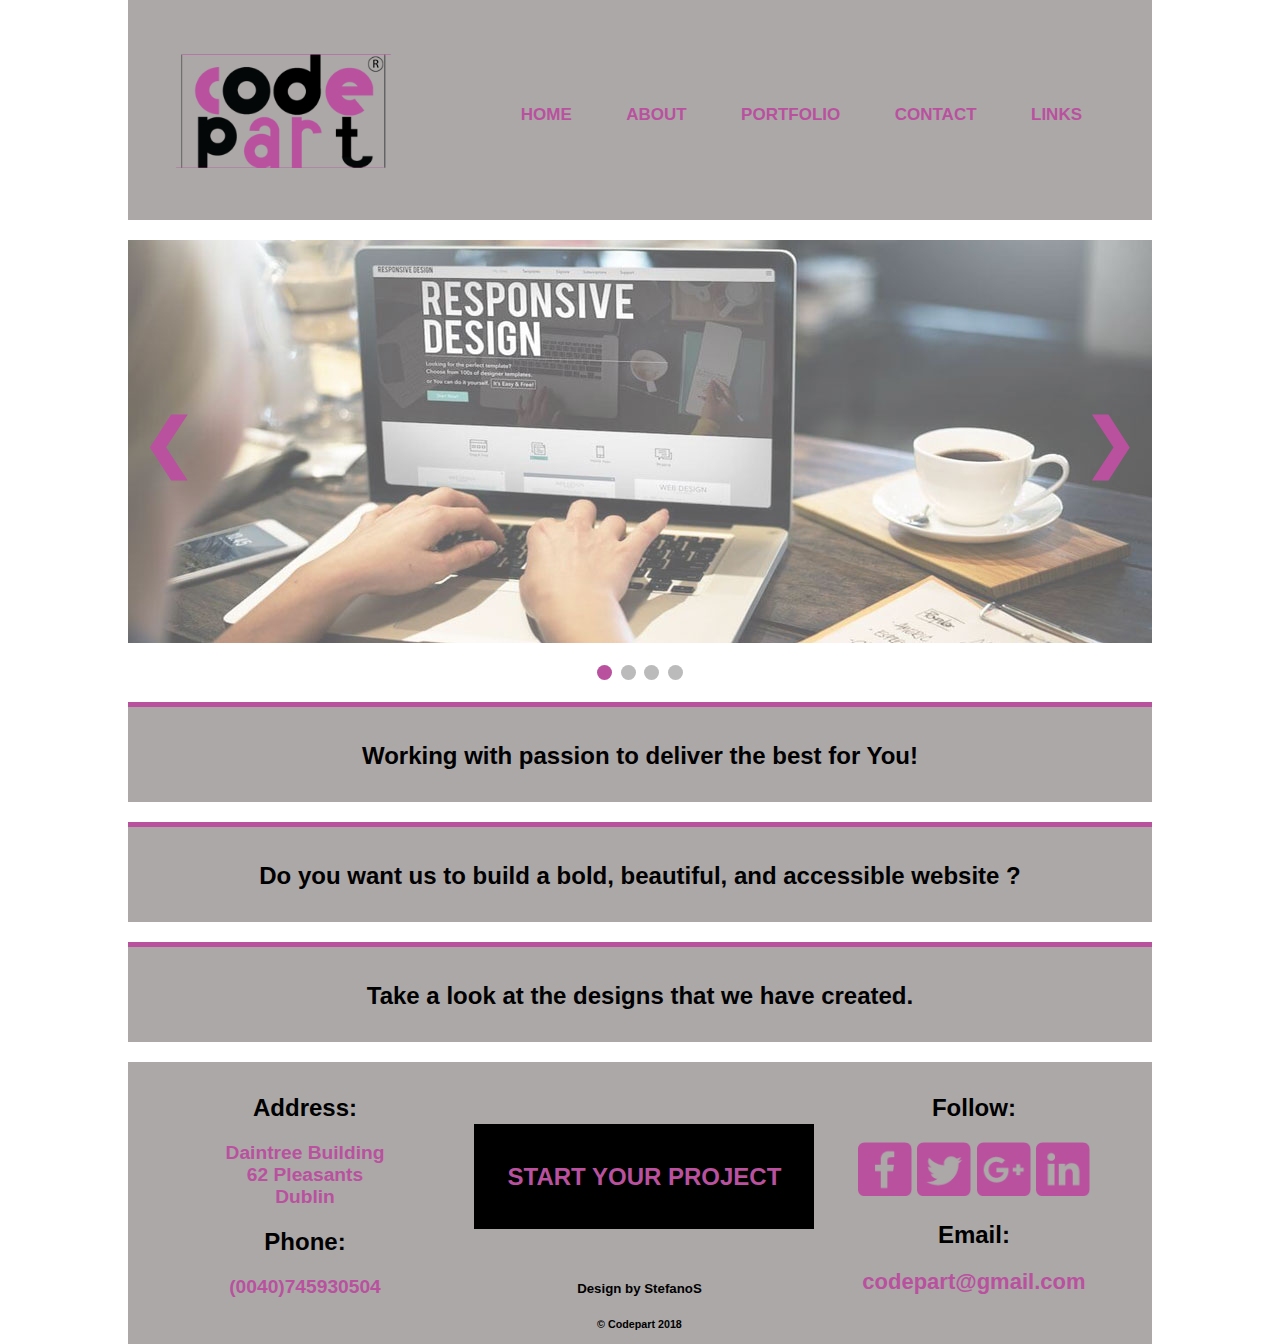
<file: index.html>
<!DOCTYPE html>
<html lang="en">

<head>
  <meta name="viewport" content="width=device-width, initial-scale=1.0">
  <meta charset="UTF-8">
  <link rel="stylesheet" href="css/style.css" type="text/css"/>
  <link rel="icon" href="images/logo-project1c.png" size="16x16"/>
  
  <title> Codepart - Webdesign </title>
</head>

<body>
  <!-- Begin Container -->
  <div id="container">

    <header>
      <div id="logo">
        
        <img src="images/logo-project1c.png" alt="codepart logo">
      
      </div>

      <nav>
        <ul>
          <li><a href="index.html">HOME</a></li>
          <li><a href="about.html">ABOUT</a></li>
          <li><a href="portfolio1a.html">PORTFOLIO</a></li>
          <li><a href="contact.html">CONTACT</a></li>
          <li><a href="links.html">LINKS</a></li>
        </ul>
      </nav>
    </header>

    <!-- Slideshow container -->
    <div class="slideshow-container">
      <!-- Full-width images  -->
      <div class="mySlides fade">
        <img src="images/web_design1.jpg" alt="web_design_responsive">
      </div>

      <div class="mySlides fade">
        <img src="images/web_design2.jpg" alt="web_design_picture2">
      </div>

      <div class="mySlides fade">
        <img src="images/web_design3a.jpg" alt="web_design_picture3">
      </div>

      <div class="mySlides fade">
        <img src="images/web-design3.jpg" alt="web_design_picture4">
      </div>
      <!-- Next and previous buttons -->
      <a class="prev" onclick="plusSlides(-1)">&#10094;</a>
      <a class="next" onclick="plusSlides(1)">&#10095;</a>
    </div> <br>
    <!-- The dots/circles -->
    <div style="text-align:center">
      <span class="dot" onclick="currentSlide(1)"></span>
      <span class="dot" onclick="currentSlide(2)"></span>
      <span class="dot" onclick="currentSlide(3)"></span>
      <span class="dot" onclick="currentSlide(4)"></span>
    </div> <br>

    <section>
      <div class="cta">
        <a href="about.html">
        <h2>Working with passion to deliver the best for You!</h2>
        </a>
      </div>
      <div class="cta">
        <a href="contact.html">
        <h2>Do you want us to build a bold, beautiful, and accessible website ?</h2>
        </a>
      </div>
      <div class="cta">
        <a href="portfolio.html">
         <h2>Take a look at the designs that we have created.</h2>
        </a>
      </div>
    </section>

    <footer>
      <div class="footer-box">
        <h2>Address:</h2>
        <address>
          <span title="Find us:">
        
           <p>
            Daintree Building<br>
            62 Pleasants<br>
            Dublin
          </p>
          </span>
        </address>

        <h2>Phone:</h2>
        <span title="Call us:">
        <p>(0040)745930504</p>
        </span>
  
      </div>

      <div class="footer-box">
        <a href="contact.html"><button class="btn">START YOUR PROJECT</button></a>
        <a class="design" title="email me:" href="mailto:iiostefanos@gmail.com"><h5 title="Design by StefanoS"> Design by StefanoS</h5></a>
        <h6 title="&copy; All rights reserved">&copy; Codepart 2018</h6>
      </div>

      <div class="footer-box" id="footer-social">
        <h2 title="Follow us:">Follow:</h2>
        <p>
          <a href="https://www.facebook.com/" target="_blank"><img src="images/facebook.png" class="social-icon" alt="Facebook" /></a>
          <a href="https://twitter.com/?lang=en" target="_blank"><img src="images/twitter.png" class="social-icon" alt="Twitter"/></a>
          <a href="https://plus.google.com/discover" target="_blank"><img src="images/google.png" class="social-icon" alt="Google plus"/></a>
          <a href="https://www.instagram.com/?hl=en" target="_blank"><img src="images/instagram.png" class="social-icon" alt="Instagram"/></a>
        </p>

        <h2>Email:</h2>
        <span title="email us:">
          <a class="email-link" href="mailto:codepart@gmail.com">codepart@gmail.com</a>
        </span>
      </div>
    </footer>
  </div>
  <!-- End Container -->

  <script>
    var slideIndex = 1;
    showSlides(slideIndex);

    // Next/previous controls
    function plusSlides(n) {
      showSlides(slideIndex += n);
    }

    // Thumbnail image controls
    function currentSlide(n) {
      showSlides(slideIndex = n);
    }

    function showSlides(n) {
      var i;
      var slides = document.getElementsByClassName("mySlides");
      var dots = document.getElementsByClassName("dot");
      if (n > slides.length) {
        slideIndex = 1
      }
      if (n < 1) {
        slideIndex = slides.length
      }
      for (i = 0; i < slides.length; i++) {
        slides[i].style.display = "none";
      }
      for (i = 0; i < dots.length; i++) {
        dots[i].className = dots[i].className.replace(" active", "");
      }
      slides[slideIndex - 1].style.display = "block";
      dots[slideIndex - 1].className += " active";
    }
  </script>

</body>

</html>
</file>
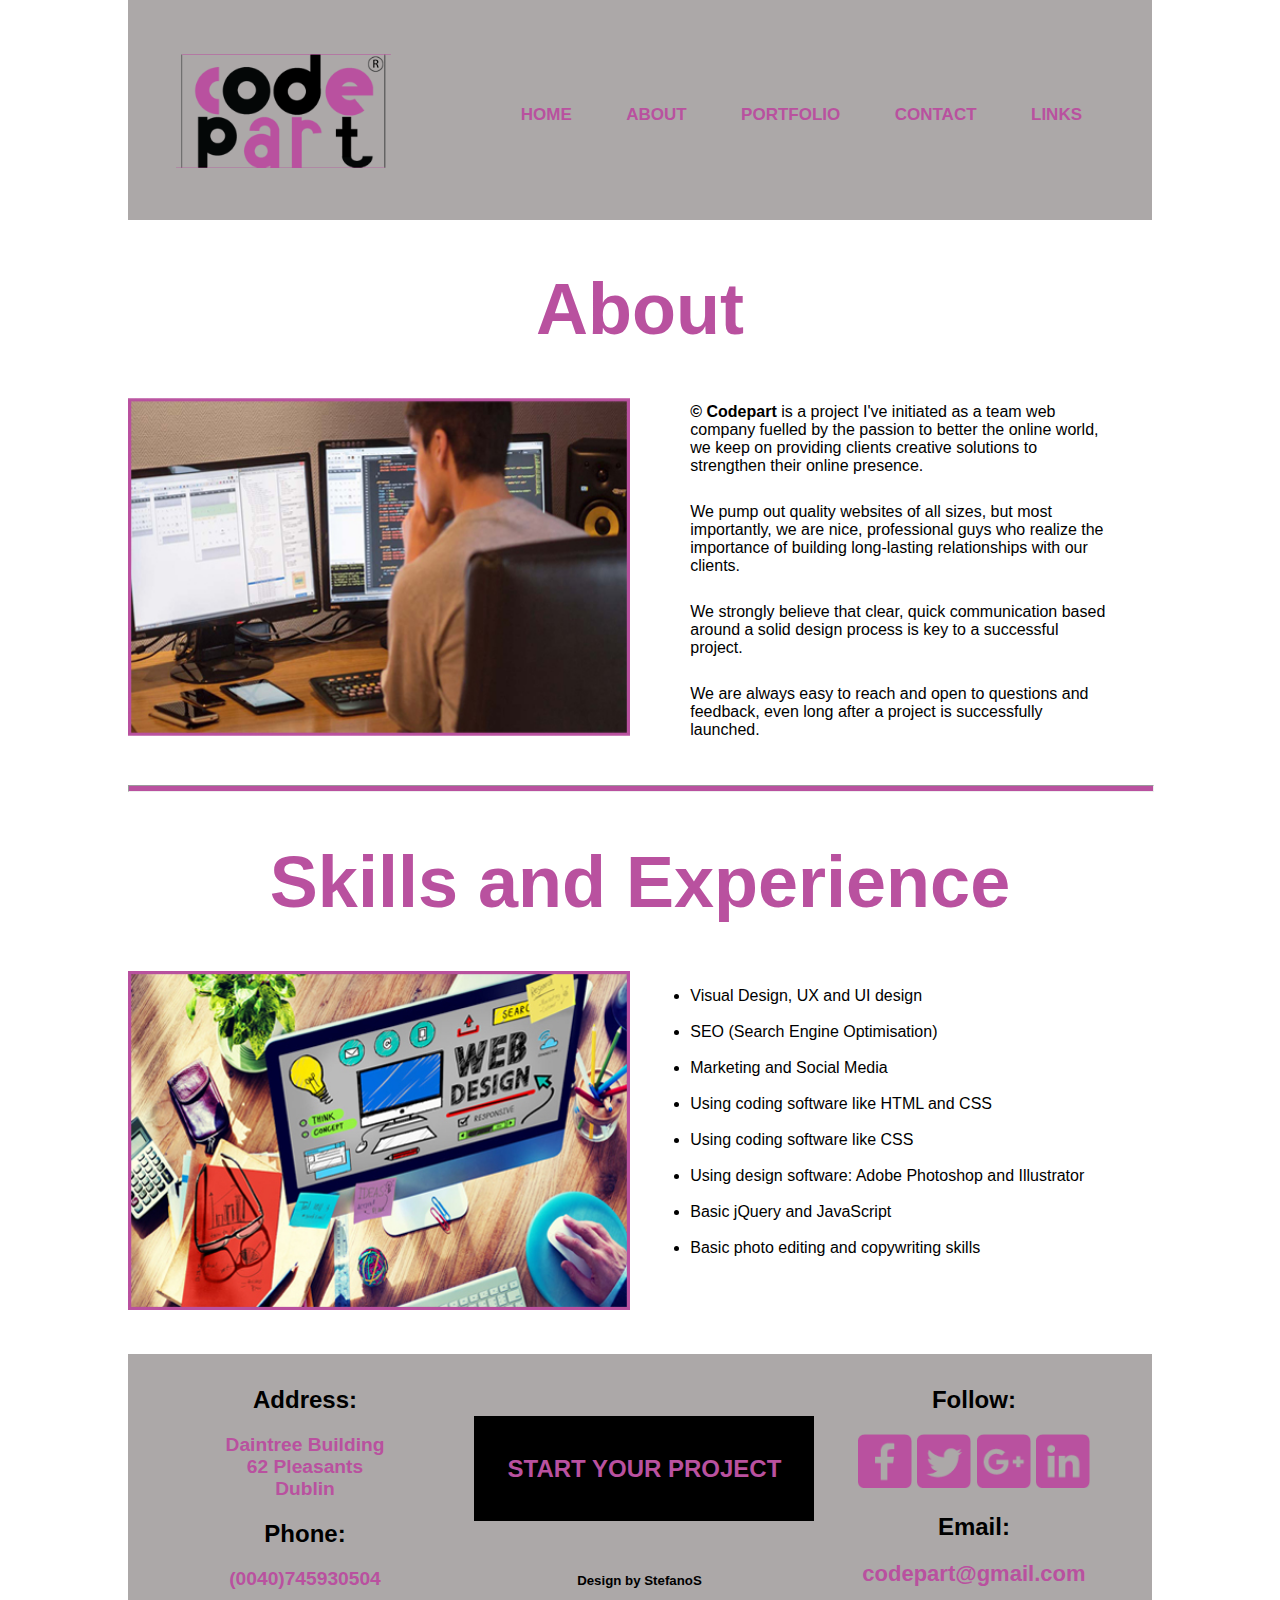
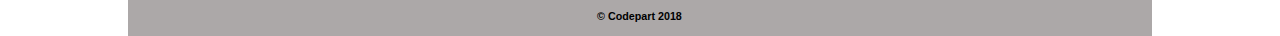
<file: about.html>
<!DOCTYPE html>
<html lang="en">

<head>
  <meta charset="UTF-8">
  <meta name="viewport" content="width=device-width, initial-scale=1.0">
  <link rel="stylesheet" href="css/style.css"/>
  <link rel="icon" href="images/logo-project1c.png" size="16x16"/>
  <title> Codepart - Webdesign </title>
</head>

<body>
  <!-- Begin Container -->
  <div id="container">

    <header>
      <div id="logo">
       <a title="Go to Home page" href="index.html">
        <img src="images/logo-project1c.png" alt="codepart logo">
        </a>
      </div>

      <nav>
        <ul>
          <li><a href="index.html">HOME</a></li>
          <li><a href="about.html">ABOUT</a></li>
          <li><a href="portfolio1a.html">PORTFOLIO</a></li>
          <li><a href="contact.html">CONTACT</a></li>
          <li><a href="links.html">LINKS</a></li>
        </ul>
      </nav>
    </header>

  

    <h1 class="color-style">About</h1>


    <div class="content-box">

      <div class="image">
        <img src="images/about.jpg" alt="working-office" />
      </div>
      <div class="text">
        <p><b>&copy; Codepart</b> is a project I've initiated as a team web company fuelled by the passion to better the online world, we keep on providing clients creative solutions to strengthen their online presence. </p> <br>
        <p> We pump out quality websites of all sizes, but most importantly, we are nice, professional guys who realize the importance of building long-lasting relationships with our clients. </p> <br>

        <p>We strongly believe that clear, quick communication based around a solid design process is key to a successful project.  </p> <br>

        <p>We are always easy to reach and open to questions and feedback, even long after a project is successfully launched. </p><br>

         <br>

      </div>
    </div>

    <div class="content-box" id="content-div">

      <hr>

      <h1 class="color-style">Skills and Experience</h1>
      <div class="image"><img src="images/webdesign-skills.jpg" alt="skills"/>
      </div>
      <div class="text">
<ul>
  <li>Visual Design, UX and UI design</li><br>
  <li>SEO (Search Engine Optimisation)</li><br>
  <li>Marketing and Social Media</li><br>
  <li>Using coding software like HTML and CSS</li><br>
  <li>Using coding software like CSS</li><br>
  <li>Using design software: Adobe Photoshop and Illustrator</li><br>
  <li>Basic jQuery and JavaScript </li><br>
  <li>Basic photo editing and copywriting skills</li><br>
</ul>



      </div>
    </div>

    <footer>
      <div class="footer-box">

        <h2>Address:</h2>

        <address>
         
          <p title="Find us:">
            Daintree Building<br>
            62 Pleasants<br>
            Dublin
          </p>
          
        </address>

        <h2>Phone:</h2>
        <p title="Call us:">(0040)745930504</p>

      </div>

      <div class="footer-box">
        <a href="contact.html"><button class="btn">START YOUR PROJECT</button></a>
        <a class="design" title="email me:" href="mailto:iiostefanos@gmail.com"><h5 title="Design by StefanoS"> Design by StefanoS</h5></a>
        <h6 title="&copy; All rights reserved ">&copy; Codepart 2018</h6>
      </div>
      

      <div class="footer-box" id="footer-social">
        <h2 title="Follow us:">Follow:</h2>
        <p>
          <a href="https://www.facebook.com/" target="_blank"><img src="images/facebook.png" class="social-icon" alt="Facebook" /></a>
          <a href="https://twitter.com/?lang=en" target="_blank"><img src="images/twitter.png" class="social-icon" alt="Twitter"/></a>
          <a href="https://plus.google.com/discover" target="_blank"><img src="images/google.png" class="social-icon" alt="Google plus"/></a>
          <a href="https://www.instagram.com/?hl=en" target="_blank"><img src="images/instagram.png" class="social-icon" alt="Instagram"/></a>
        </p>

        <h2 title="email us:">Email:</h2>
        <a class="email-link" title="email us:" href="mailto:codepart@gmail.com">codepart@gmail.com</a>
      </div>
      
    </footer>

    <!-- End Container -->
  </div>

</body>

</html>
</file>
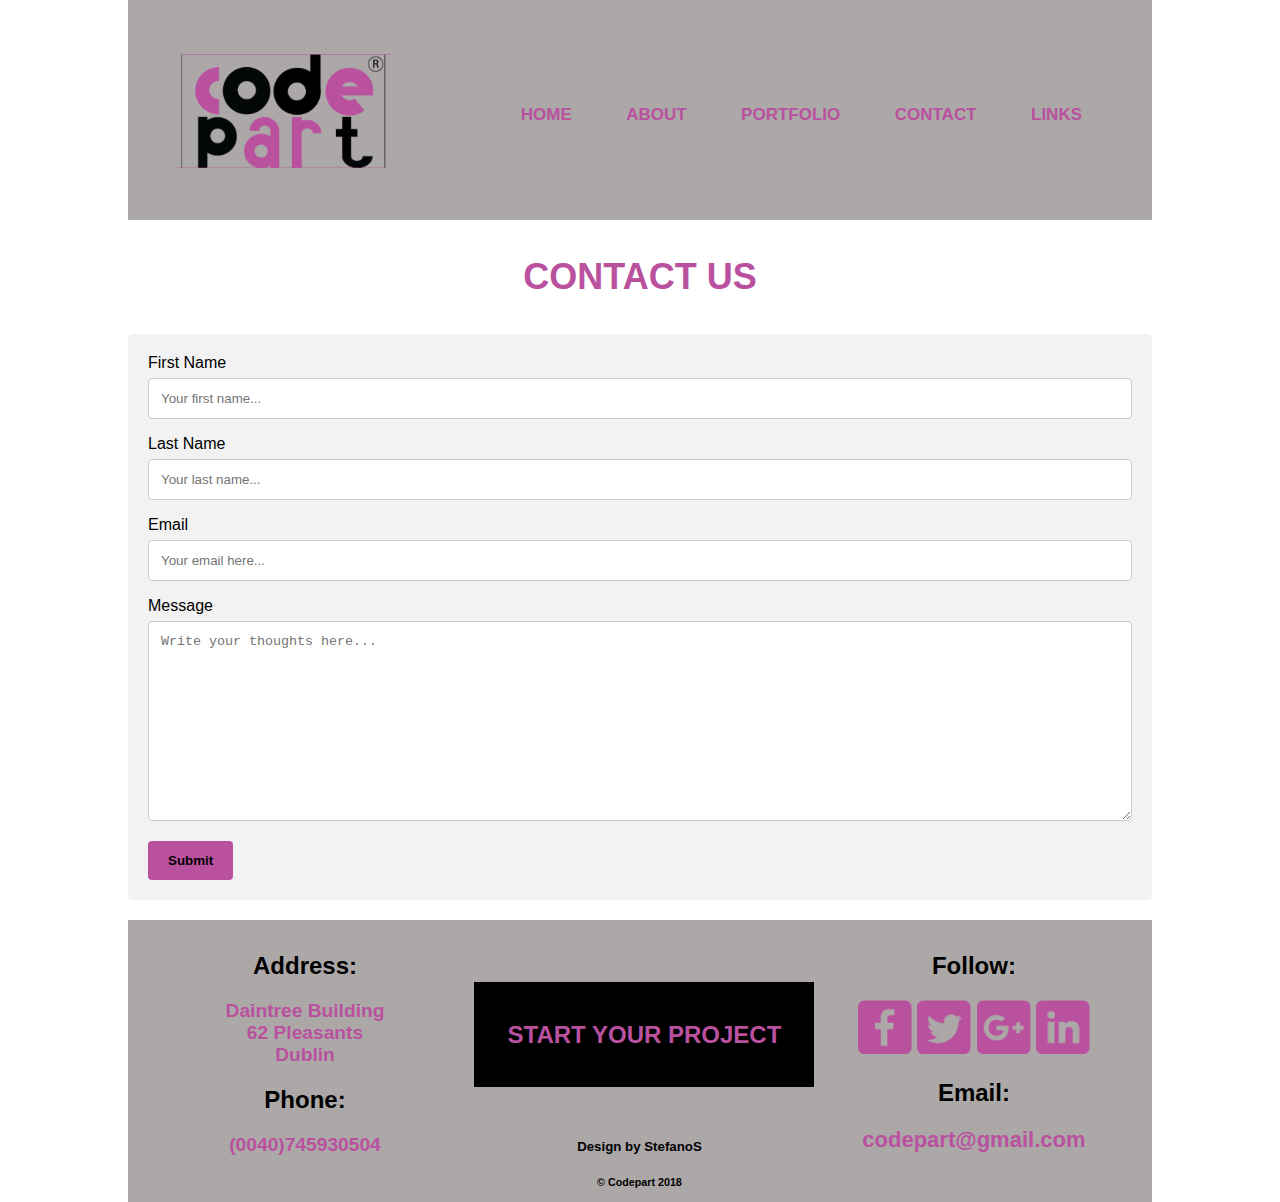
<file: contact.html>
<!DOCTYPE html>
<html lang="en">

<head>
  <meta charset="UTF-8">
  <meta name="viewport" content="width=device-width, initial-scale=1.0">
  <link rel="stylesheet" href="css/style.css"/>
  <link rel="icon" href="images/logo-project1c.png" size="16x16"/>
  <title> Codepart - Webdesign </title>
</head>

<body>
  <!-- Begin Container -->
  <div id="container">

    <header>
      <div id="logo">
       <a title="Go to Home page" href="index.html">
        <img src="images/logo-project1c.png" alt="codepart logo">
        </a>
      </div>

      <nav>
        <ul>
          <li><a href="index.html">HOME</a></li>
          <li><a href="about.html">ABOUT</a></li>
          <li><a href="portfolio1a.html">PORTFOLIO</a></li>
          <li><a href="contact.html">CONTACT</a></li>
          <li><a href="links.html">LINKS</a></li>
        </ul>
      </nav>
    </header>
<p id="modify"> CONTACT US </p>
     <div class="contact">
  <form action="submit-confirmation.html" method="get">

    <label for="fname">First Name</label>
    <input type="text" id="fname" name="firstname" placeholder="Your first name..." required>

    <label for="lname">Last Name</label>
    <input type="text" id="lname" name="lastname" placeholder="Your last name...">

    <label for="email">Email</label>
    <input type="text" id="email" name="email" placeholder="Your email here..." required>

    <label for="subject">Message</label>
    <textarea id="subject" name="message" placeholder="Write your thoughts here..."></textarea>

    <input type="submit" value="Submit">

  </form>
</div> 
    <footer>
      <div class="footer-box">

        <h2>Address:</h2>

        <address>
         
          <p title="Find us:">
            Daintree Building<br>
            62 Pleasants<br>
            Dublin
          </p>
          
        </address>

        <h2>Phone:</h2>
        <p title="Call us:">(0040)745930504</p>

      </div>

      <div class="footer-box">
        <a href="contact.html"><button class="btn">START YOUR PROJECT</button></a>
        <a class="design" title="email me:" href="mailto:iiostefanos@gmail.com"><h5 title="Design by StefanoS"> Design by StefanoS</h5></a>
      
        <h6 title="&copy; All rights reserved ">&copy; Codepart 2018</h6>
      </div>

      <div class="footer-box" id="footer-social">
        <h2 title="Follow us:">Follow:</h2>
        <p>
          <a href="https://www.facebook.com/" target="_blank"><img src="images/facebook.png" class="social-icon" alt="Facebook" /></a>
          <a href="https://twitter.com/?lang=en" target="_blank"><img src="images/twitter.png" class="social-icon" alt="Twitter"/></a>
          <a href="https://plus.google.com/discover" target="_blank"><img src="images/google.png" class="social-icon" alt="Google plus"/></a>
          <a href="https://www.instagram.com/?hl=en" target="_blank"><img src="images/instagram.png" class="social-icon" alt="Instagram"/></a>
        </p>

        <h2 title="email us:">Email:</h2>
        <a class="email-link" title="email us:" href="mailto:codepart@gmail.com">codepart@gmail.com</a>
      </div>
    </footer>

    <!-- End Container -->
  </div>

</body>

</html>
</file>
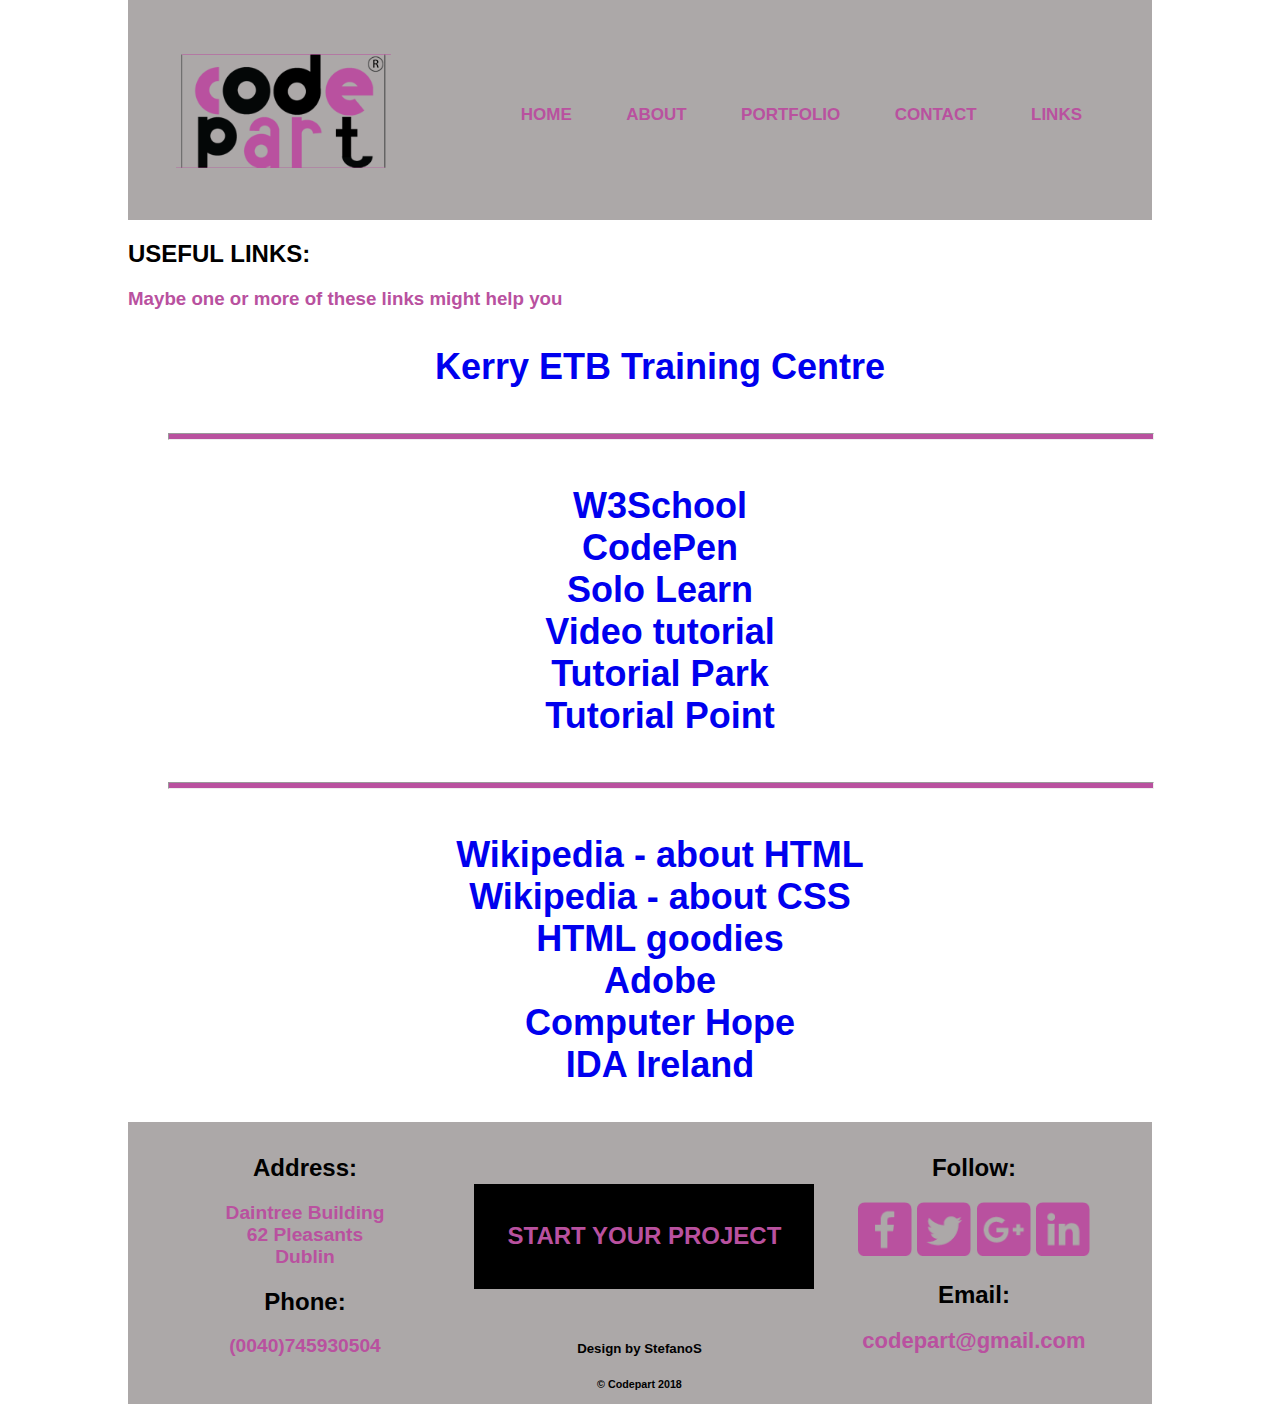
<file: links.html>
<!DOCTYPE html>
<html lang="en">

<head>
  <meta charset="UTF-8">
  <meta name="viewport" content="width=device-width, initial-scale=1.0">
  <link rel="stylesheet" href="css/style.css"/>
  <link rel="icon" href="images/logo-project1c.png" size="16x16"/>
  <title> Codepart - Webdesign </title>
</head>

<body>
  <!-- Begin Container -->
  <div id="container">

    <header>
      <div id="logo">
       <a title="Go to Home page" href="index.html">
        <img src="images/logo-project1c.png" alt="codepart logo">
        </a>
      </div>

      <nav>
        <ul>
          <li><a href="index.html">HOME</a></li>
          <li><a href="about.html">ABOUT</a></li>
          <li><a href="portfolio1a.html">PORTFOLIO</a></li>
          <li><a href="contact.html">CONTACT</a></li>
          <li><a href="links.html">LINKS</a></li>
        </ul>
      </nav>
    </header>
<h2> USEFUL LINKS: </h2>
    <h3>Maybe one or more of these links might help you</h3>
     <div class="logo-style">
  <ul id="change">
    <li> <a target="_blank" href="http://kerryetbtrainingcentre.ie/">Kerry ETB Training Centre</a></li>
    <hr>
    <li> <a target="_blank" href="https://www.w3schools.com">W3School</a></li>
    <li> <a target="_blank" href="https://codepen.io/">CodePen</a></li>
    <li> <a target="_blank" href="https://www.sololearn.com/"> Solo Learn </a></li>
    <li> <a target="_blank" href="https://videotutorial.ro/"> Video tutorial </a></li>
    <li> <a target="_blank" href="http://www.tutorialspark.com//"> Tutorial Park </a></li>
    <li> <a target="_blank" href="https://www.tutorialspoint.com">Tutorial Point</a></li>
    
    <hr>
    <li> <a target="_blank" href="https://en.wikipedia.org/wiki/HTML">Wikipedia - about HTML </a></li>
    <li> <a target="_blank" href="https://en.wikipedia.org/wiki/Cascading_Style_Sheets">Wikipedia - about CSS </a></li>
    <li> <a target="_blank" href="https://www.htmlgoodies.com"> HTML goodies</a></li>
    <li> <a target="_blank" href="http://www.adobe.com/">Adobe</a></li>
    <li> <a target="_blank" href="https://www.computerhope.com/">Computer Hope</a></li>
    <li> <a target="_blank" href="https://www.idaireland.com/useful-links"> IDA Ireland</a></li>
    
    
    
  </ul>
</div> 
    <footer>
      <div class="footer-box">

        <h2>Address:</h2>

        <address>
         
          <p title="Find us:">
            Daintree Building<br>
            62 Pleasants<br>
            Dublin
          </p>
          
        </address>

        <h2>Phone:</h2>
        <p title="Call us:">(0040)745930504</p>

      </div>

      <div class="footer-box">
        <a href="contact.html"><button class="btn">START YOUR PROJECT</button></a>
      <a class="design" title="email me:" href="mailto:iiostefanos@gmail.com"><h5 title="Design by StefanoS"> Design by StefanoS</h5></a>
        <h6 title="&copy; All rights reserved ">&copy; Codepart 2018</h6>
      </div>

      <div class="footer-box" id="footer-social">
        <h2 title="Follow us:">Follow:</h2>
        <p>
          <a href="https://www.facebook.com/" target="_blank"><img src="images/facebook.png" class="social-icon" alt="Facebook" /></a>
          <a href="https://twitter.com/?lang=en" target="_blank"><img src="images/twitter.png" class="social-icon" alt="Twitter"/></a>
          <a href="https://plus.google.com/discover" target="_blank"><img src="images/google.png" class="social-icon" alt="Google plus"/></a>
          <a href="https://www.instagram.com/?hl=en" target="_blank"><img src="images/instagram.png" class="social-icon" alt="Instagram"/></a>
        </p>

        <h2 title="email us:">Email:</h2>
        <a class="email-link" title="email us:" href="mailto:codepart@gmail.com">codepart@gmail.com</a>
      </div>
    </footer>

    <!-- End Container -->
  </div>

</body>

</html>
</file>
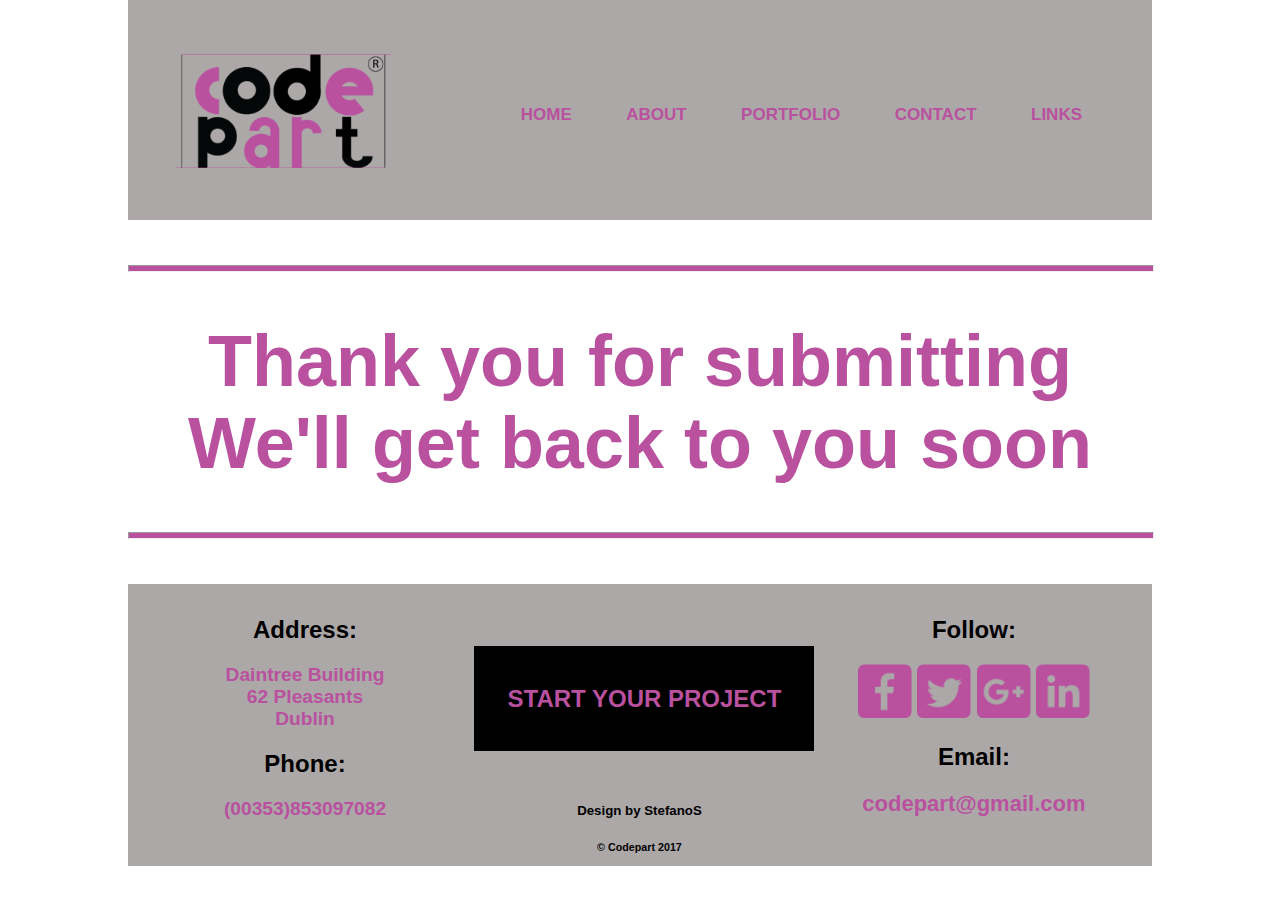
<file: submit-confirmation.html>
<!DOCTYPE html>
<html lang="en">

<head>
  <meta charset="UTF-8">
  <meta name="viewport" content="width=device-width, initial-scale=1.0">
  <link rel="stylesheet" href="css/style.css"/>
  <link rel="icon" href="images/logo-project1c.png" size="16x16"/>
  <title> Codepart - Webdesign </title>
</head>

<body>
  <!-- Begin Container -->
  <div id="container">

    <header>
      <div id="logo">
       <a title="Go to Home page" href="index.html">
        <img src="images/logo-project1c.png" alt="codepart logo">
        </a>
      </div>

      <nav>
        <ul>
          <li><a href="index.html">HOME</a></li>
          <li><a href="about.html">ABOUT</a></li>
          <li><a href="portfolio1a.html">PORTFOLIO</a></li>
          <li><a href="contact.html">CONTACT</a></li>
          <li><a href="links.html">LINKS</a></li>
        </ul>
      </nav>
    </header>

    <hr>

    <h1 class="color-style">Thank you for submitting <br>
    We'll get back to you soon </h1>


    <hr>


    <footer>
      <div class="footer-box">

        <h2>Address:</h2>

        <address>
         
          <p title="Find us:">
            Daintree Building<br>
            62 Pleasants<br>
            Dublin
          </p>
          
        </address>

        <h2>Phone:</h2>
        <p title="Call us:">(00353)853097082</p>

      </div>

      <div class="footer-box">
        <a href="contact.html"><button class="btn">START YOUR PROJECT</button></a>
        <a class="design" title="email me:" href="mailto:iiostefanos@gmail.com"><h5 title="Design by StefanoS"> Design by StefanoS</h5></a>
        <h6 title="&copy; All rights reserved ">&copy; Codepart 2017</h6>
      </div>

      <div class="footer-box" id="footer-social">
        <h2 title="Follow us:">Follow:</h2>
        <p>
          <a href="https://www.facebook.com/" target="_blank"><img src="images/facebook.png" class="social-icon" alt="Facebook" /></a>
          <a href="https://twitter.com/?lang=en" target="_blank"><img src="images/twitter.png" class="social-icon" alt="Twitter"/></a>
          <a href="https://plus.google.com/discover" target="_blank"><img src="images/google.png" class="social-icon" alt="Google plus"/></a>
          <a href="https://www.instagram.com/?hl=en" target="_blank"><img src="images/instagram.png" class="social-icon" alt="Instagram"/></a>
        </p>

        <h2 title="email us:">Email:</h2>
        <a class="email-link" title="email us:" href="mailto:codepart@gmail.com">codepart@gmail.com</a>
      </div>
    </footer>

    <!-- End Container -->
  </div>

</body>

</html>
</file>
<file: css/style.css>
body {
  font-family: Sitka, sans-serif;
  margin: 0;
  padding: 0;
}

#container {
  width: 1024px;
  margin: auto;
}

p {
  font-size: 1em;
  font-style: normal;
}

h3 {
  color: #b9519f;
}

hr {
  background-color: #b9519f;
  width: 100%;
  height: 5px;
  margin-top: 45px;
  margin-bottom: 45px;

}


/* Header start */

header {
  background-color: #aca8a8;
  width: auto;
  height: 220px;
  padding: 0px;

}

#logo {
  position: relative;
  float: left;
  top: 40px;
  left: 40px;
}

#logo img {
  width: 75%;
  margin-top: 14px;
  margin-left: 8px;
}

/* Header end */

/* navigation */

nav {
  display: inline-block;
  width: 700px;
  text-align: right;
  float: right;
}

nav ul {
  list-style-type: none;
  margin: 100px 30px 0 0;

}

nav li {
  display: inline-block;
  margin-right: 30px;
  font-family: Myriad Pro, sans-serif;
  font-weight: bold;
  padding: 5px;

}

nav a {
  font-size: 17px;
  color: #b9519f;
  padding: 5px;
  text-decoration: none;
}

nav a:hover {
  color: #b9519f;
  background: black;
  padding: none;
  box-shadow: 0 8px 16px 0 rgba(0, 0, 0, 0.25), 0 6px 20px 0 rgba(0, 0, 0, 0.19);


}

nav a:active {
  background-color: #b9519f;
  color: white;

}

/* navigation end */

/* Slideshow start */

.slideshow-container {
  max-width: auto;
  position: relative;
  margin-top: 20px;
}

.mySlides {
  display: none;
}

.mySlides img {
  width: 100%;
}

.prev,
.next {
  cursor: pointer;
  position: absolute;
  top: 40%;
  width: auto;
  margin-top: -12px;
  padding: 14px;
  color: #b9519f;
  font-weight: bold;
  font-size: 4em;
  transition: 0.6s ease;
  border-radius: 0 3px 3px 0;
}


.next {
  right: 0;


}

/* On hover, add a black background color with a little bit see-through */

.prev:hover,
.next:hover {
  background-color: rgba(0, 0, 0, 0.6);
  background-color: rgb(0, 0, 0, 0.6);
}

/* The dots/bullets/indicators */

.dot {
  cursor: pointer;
  height: 15px;
  width: 15px;
  margin: 0 2px;
  background-color: #bbb;
  border-radius: 50%;
  display: inline-block;
  transition: background-color 0.6s ease;
}

.active,
.dot:hover {
  background-color: #b9519f;
}

/* Fading animation */

.fade {
  -webkit-animation-name: fade;
  -webkit-animation-duration: 1.5s;
  animation-name: fade;
  animation-duration: 1.5s;
}


@-webkit-keyframes fade {
  from {
    opacity: .4
  }
  to {
    opacity: 1
  }
}

@keyframes fade {
  from {
    opacity: .4
  }
  to {
    opacity: 1
  }
}

/* Slideshow end */

/* Body area - Call to action */

.cta {
  border-top: 5px solid #b9519f;
  background-color: #aca8a8;
  height: 95px;
  text-align: center;
  margin-bottom: 20px;
  

}
.cta:hover {
  border-top: 5px solid #aca8a8;
  background-color: #b9519f;
  height: 95px;
  text-align: center;
  margin-bottom: 20px;
  

}

.cta h2 {
  text-align: center;
  margin: 35px 0;
  color: black;
}

/* Body area end */

/* Footer area */

footer {
  background-color: #aca8a8;
  height: 258px;
  padding: 12px;
  clear: left;
}

.btn {
  background-color: black;
  border: none;
  font-size: 24px;
  font-family: Sitka, sans-serif;
  color: #b9519f;
  width: 340px;
  height: 105px;
  font-weight: bold;
  cursor: pointer;
  text-align: center;
  display: inline-block;
}

.btn:hover {
    background-color: #b9519f;
    color: black;
}

.footer-box {
  display: inline-block;
  vertical-align: top;
  width: 33%;
  height: 270px;
  text-align: center;
}

.footer-box button {
  margin-top: 50px;
}

img.social-icon {
  width: 54px;
  height: 54px;
}



.email-link {
  text-decoration: none;
  color: #b9519f;
  font-size: 22px;
  font-weight: 600;
}

.footer-box p {
  color: #b9519f;
  font-size: 1.2em;
  font-weight: bold;
}

h5 {
  margin-top: 52px;
  color: black;
}
h6 {
  margin-top:3px;
  
}


/* About page content style */



.content-box {
  background-color: white;
  color: black;
}

.color-style {
  font-size: 72px;
  text-align: center;
  font-family: Sitka, sans-serif;
  font-weight: bold;
  color: #b9519f;
  
}


.text p {
  margin: 5px 45px 5px 40px;
  font-weight: 500;
} 

.image {
  width: 49%;
  display: inline-block;
}

.text {
  width: 49%;
  float: right;
  display: inline-block;
}

#content-div {
  padding-bottom: 40px;
}

.gallery {
  margin: 7px;
  border: 3px solid #b9519f;
  float: left;
  display: inline-block;
  width: 30%;
  height: auto;
  margin-bottom: 40px;
  margin-left: 20px;
  filter: grayscale(100%);

}

.gallery:hover {
  background-color: #b9519f;
  filter: grayscale(0);


}

img {
  width: 100%;

}


.desc {
  padding: 10px;
  text-align: center;
  font-size: 34px;
  font-weight: bold;
}

.image-logo {
  width: 13%;
  display: inline-block;
  margin-left: 8px;
}

#big {
  width: 157px;
  height: auto;
}

.logo-style, .site-style {
  font-size: 36px;
  text-align: center;
  font-family: Sitka, sans-serif;
  font-weight: bold;
  color: #b9519f;
} 

/*Contact page*/
 /* Style inputs with type="text", select elements and textareas */

input[type=text], select, textarea {
    width: 100%; /* Full width */
    padding: 12px; /* Some padding */ 
    border: 1px solid #ccc; /* Gray border */
    border-radius: 4px; /* Rounded borders */
    box-sizing: border-box; /* Make sure that padding and width stays in place */
    margin-top: 6px; /* Add a top margin */
    margin-bottom: 16px; /* Bottom margin */
    resize: vertical /* Allow the user to vertically resize the textarea (not horizontally) */
}

/* Style the submit button with a specific background color etc */

input[type=submit] {
    background-color: #b9519f;
    color: black;
    padding: 12px 20px;
    border: none;
    border-radius: 4px;
    cursor: pointer;
    font-weight: bold;
     
}

/* When moving the mouse over the submit button, add a darker color */
input[type=submit]:hover {
    background-color: black;
    color: #b9519f;
}

/* Add a background color and some padding around the form */
.contact {
    border-radius: 5px;
    background-color: #f2f2f2;
    padding: 20px;
    margin-bottom: 20px;
} 

#modify {
  text-align: center;
  font-size: 36px;
  font-weight: bold;
  color: #b9519f;
}

#subject {
  height:200px;
}

#change {
  list-style-type: none;
}

a {
  text-decoration: none;
}
</file>
